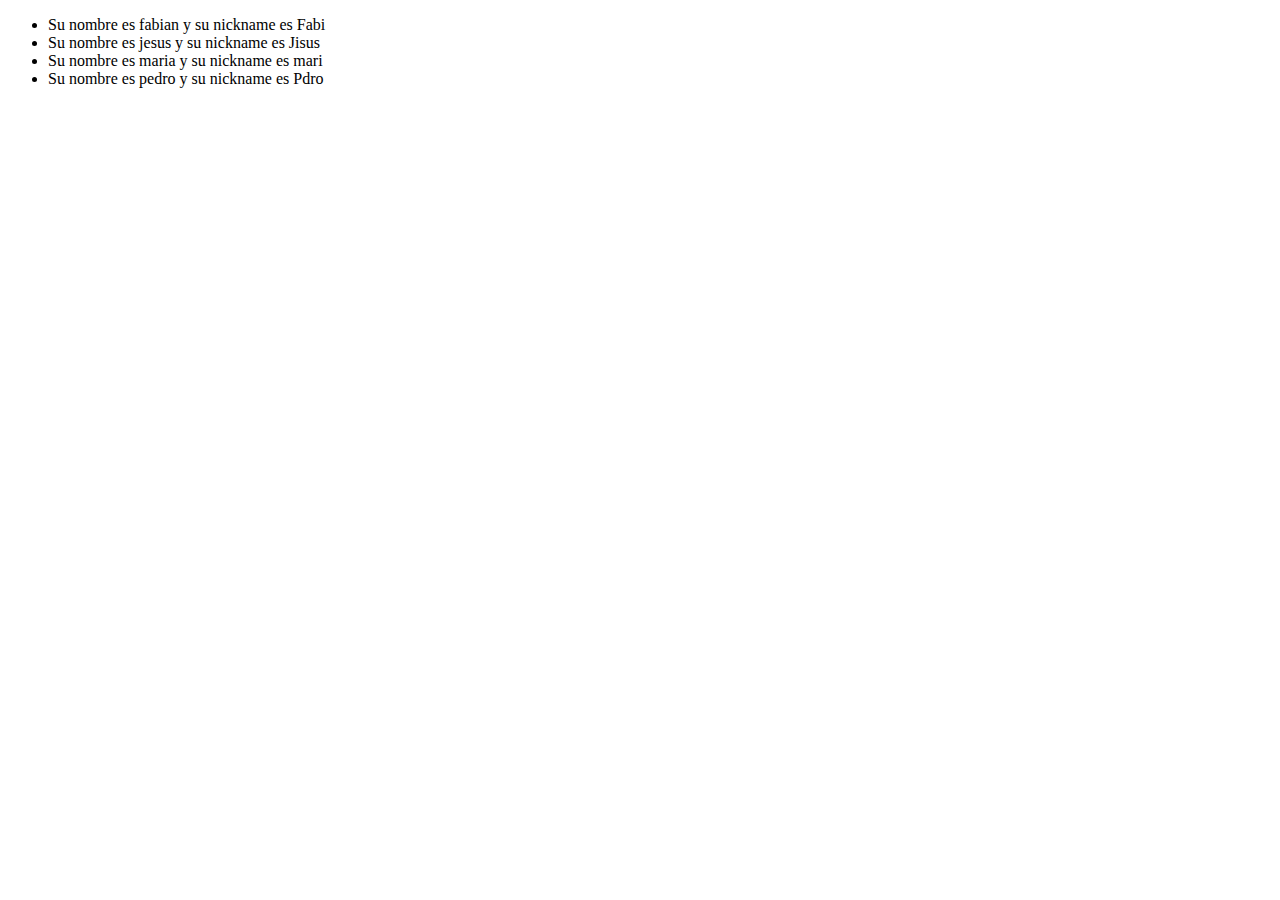
<file: Index.html>
<!DOCTYPE html>
<html lang="en" dir="ltr">

<head>
    <meta charset="utf-8">
    <title>Json Tutorial</title>
</head>

<body>

    <ul id="personas">

    </ul>

    <script>
        /*
                var persona = {
                  "nombre": "Juan Pablo",
                  "apellido": "Zuleta",
                  "edad": 25,
                  "nickname": "JuanpaZul"
                };

                var personas = [
                  {nombre: "fabian", nickname: "Fabi"},
                  {nombre: "jesus", nickname: "Jisus"},
                  {nombre: "maria", nickname: "mari"},
                  {nombre: "pedro", nickname: "Pdro"}
                ]

                var salida='';

                for(var i=0; i < personas.length; i++){

                  salida +=`<li>Su nombre es ${personas[i].nombre} y su nickname es ${personas[i].nickname} </li>`;


                  //salida += '<li>' + personas[i].nombre +' es ' + personas[i].nickname + '</li>';

                  //console.log(personas[i].nombre);
                }

                document.getElementById('personas').innerHTML=salida;


                console.log(personas[1].nombre);
            */

        var xhttp = new XMLHttpRequest();
        xhttp.onreadystatechange = function() {
            if (this.readyState == 4 && this.status == 200) {
                var respuesta = JSON.parse(xhttp.responseText);
                var personas = respuesta.personas;
                var salida = '';

                for (var i = 0; i < personas.length; i++) {

                    salida += `<li>Su nombre es ${personas[i].nombre} y su nickname es ${personas[i].nickname} </li>`;
                }
                document.getElementById('personas').innerHTML = salida;
            }
        };
        xhttp.open("GET", "personas.json", true);
        xhttp.send();
    </script>

</body>

</html>
</file>
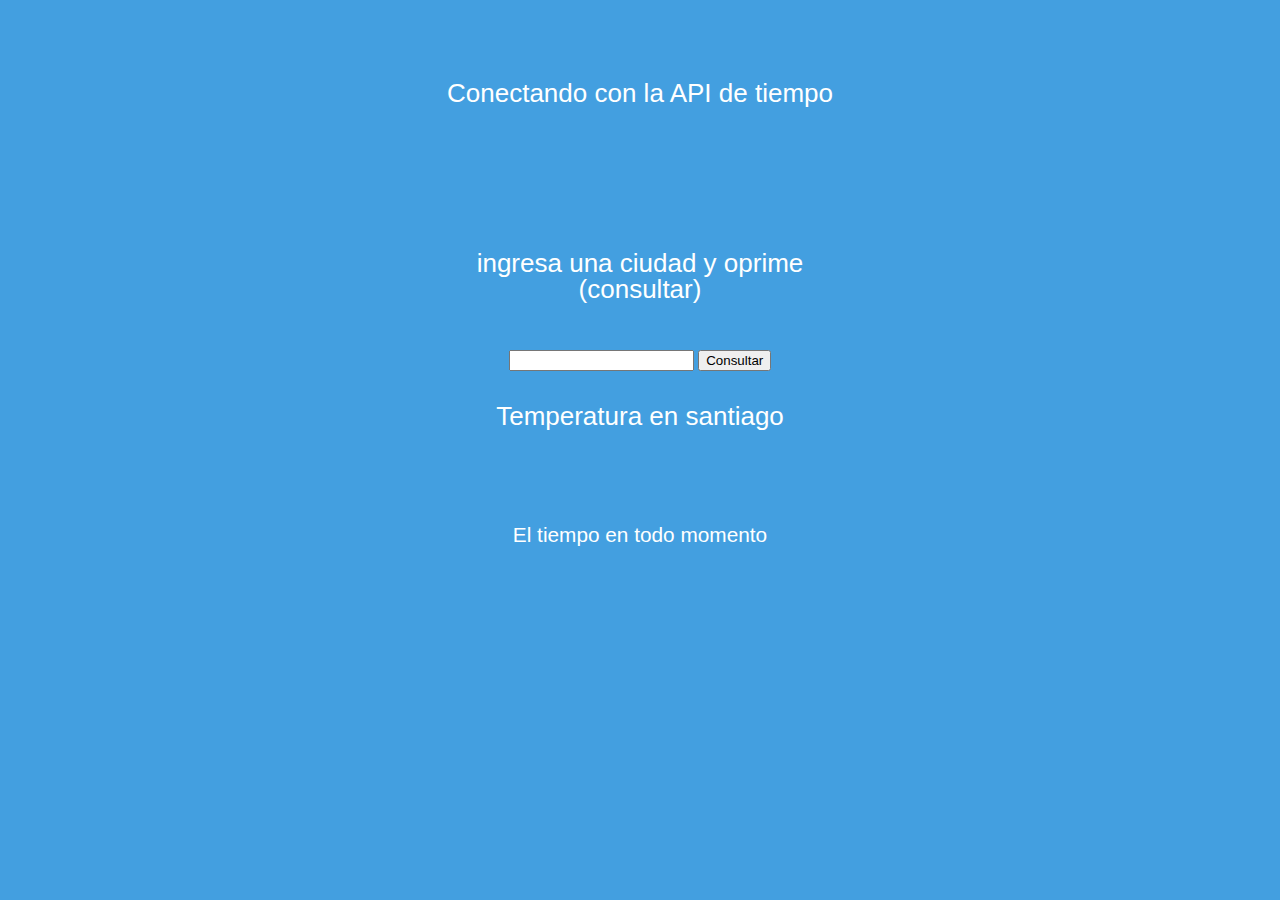
<file: temp_aplication/index.html>
<!DOCTYPE html>
<html>

<head>
    <title>Temperatura</title>
    <link rel="stylesheet" type="text/css" href="tiemp.css">
</head>

<body>


    <section class="section__main">
        <div class="section__content">
            <h1>Conectando con la API de tiempo</h1>
            <br>
            <div class="section__content">
                <h1>ingresa una ciudad y oprime (consultar)</h1>
                <input id="ciudad">
                <button onclick="cargaDatos();">Consultar</button>
                <h1>Temperatura en santiago</h1>
                <div class="weather_temperature">
                    <div class="weather_temperature" id="js_w_temp"></div>
                </div>
                <br>
                <div class="weather_temperature">
                    <div class="weather_temperature" id="js_w_icon"></div>
                </div>
            </div>
            <br>
            <br>
            <h2>El tiempo en todo momento</h2>


        </div>
    </section>




</body>
<script type="text/javascript" src="Jquery-min-3.4.1.js"></script>
<script type="text/javascript" src="api.js"></script>



</html>
</file>
<file: temp_aplication/tiemp.css>
html,
body,
div,
span,
applet,
object,
iframe,
h1,
h2,
h3,
h4,
h5,
h6,
p,
blockquote,
pre,
a,
abbr,
acronym,
address,
big,
cite,
code,
del,
dfn,
em,
img,
ins,
kbd,
q,
s,
samp,
small,
strike,
strong,
sub,
sup,
tt,
var,
b,
u,
i,
center,
dl,
dt,
dd,
ol,
ul,
li,
fieldset,
form,
label,
legend,
table,
caption,
tbody,
tfoot,
thead,
tr,
th,
td,
article,
aside,
canvas,
details,
embed,
figure,
figcaption,
footer,
header,
hgroup,
menu,
nav,
output,
ruby,
section,
summary,
time,
mark,
audio,
video {
    margin: 0;
    padding: 0;
    border: 0;
    font-size: 100%;
    font: inherit;
    vertical-align: baseline;
}

html {
    height: 100%;
}


/* HTML5 display-role reset for older browsers */

article,
aside,
details,
figcaption,
figure,
footer,
header,
hgroup,
menu,
nav,
section {
    display: block;
}

body {
    line-height: 1;
}

ol,
ul {
    list-style: none;
}

blockquote,
q {
    quotes: none;
}

blockquote:before,
blockquote:after,
q:before,
q:after {
    content: '';
    content: none;
}

table {
    border-collapse: collapse;
    border-spacing: 0;
}

:focus {
    outline: 0;
}

*,
*:after,
*:before {
    box-sizing: border-box;
}

body {
    background-color: #439FE0;
    color: #ffffff;
    height: 100%;
    min-height: 100%;
}

.section__main {
    width: 100%;
    margin: auto;
    text-align: center;
    font-family: "Helvetica Neue", "Helvetica", Helvetica, Arial, sans-serif;
    height: 100%;
    min-height: 100%;
    background-size: 300px;
}

.section__content {
    width: 60%;
    max-width: 1400px;
    padding-top: 48px;
    margin: auto;
}

.weather__block {
    width: 100%;
    float: left;
}

@media only screen and (min-width: 37.5em) {
    .weather__block {
        width: 45%;
        margin: 1%;
    }
}

h1 {
    font-size: 26px;
    font-size: 1.625rem;
    padding: 2rem;
    margin-bottom: 1rem;
}

h2 {
    font-size: 18px;
    font-size: 1.3rem;
    margin-bottom: 48px;
}

.wi,
.weather_temperature {
    font-size: 60px;
    font-size: 1rem;
    width: 100%;
    text-align: center;
    background: url(https://m.eldiario.es/clm/renovables-palancas-combatir-climatico-FJTapiador_EDIIMA20181024_0262_4.jpg);
    background-repeat: no-repeat;
}

.weather_name {
    font-weight: bold;
    font-size: 90px;
    font-size: 8rem;
    text-align: center;
    width: 70%;
}

.wi {
    margin-bottom: 22px;
}
</file>
